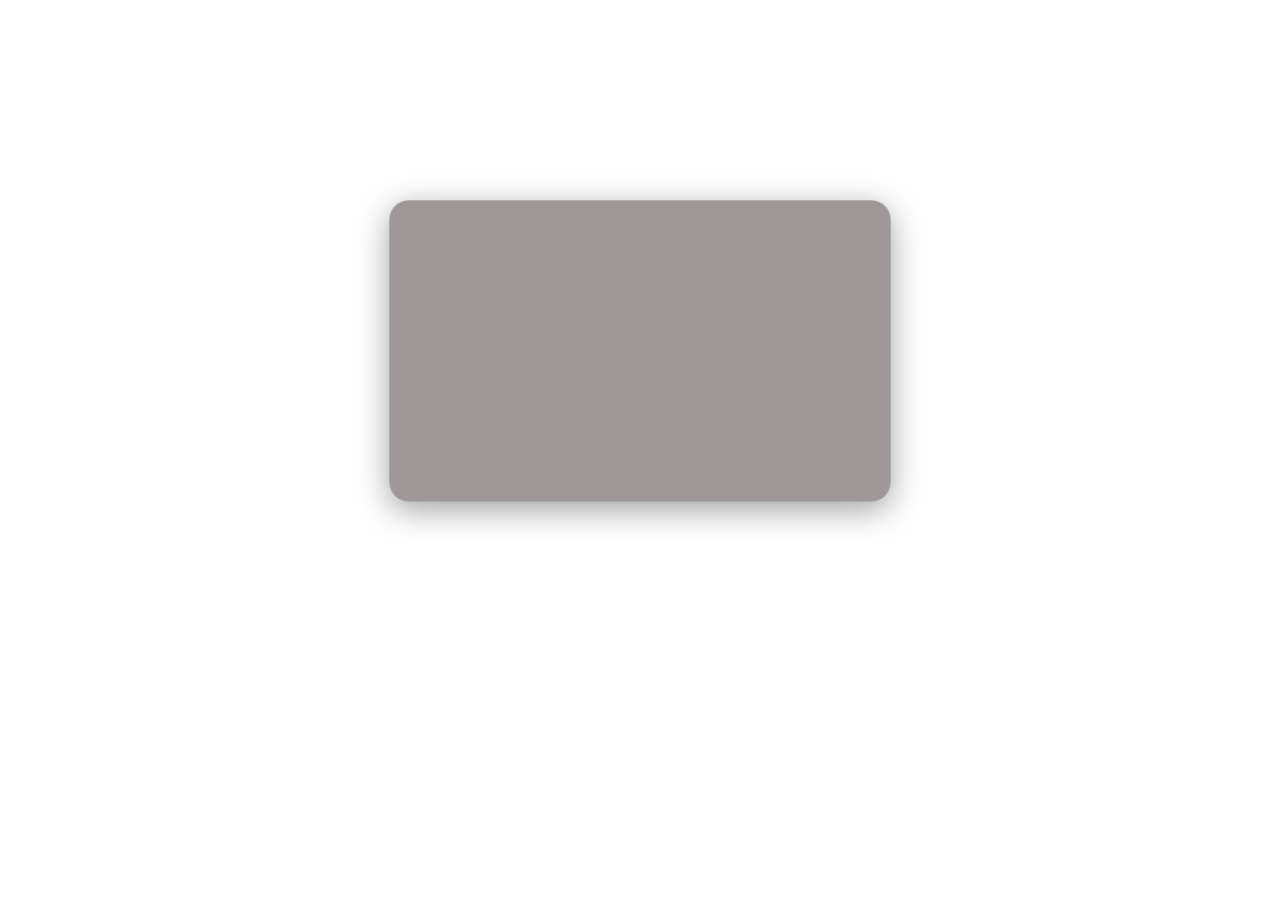
<file: name.html>
<!DOCTYPE html>
<html lang="en">
<head>
    <meta charset="UTF-8">
    <meta name="viewport" content="width=device-width, initial-scale=1.0">
    <title>Document</title>
</head>
<style>
    /* body{
        background: linear-gradient(45deg, #061de3,#e306ca);
    } */
   .container{
    width: 500px;
    height: 300px;
    margin: 200px auto;
   }
   .glass{
    background: linear-gradient(135deg, rgba(100 88 88 / 62%)),rgba(255,255,255,0); 
    backdrop-filter: blur(10px);
    -webkit-backdrop-filter: blur(10px);
    border-radius: 20px;
    border: 1px solid rgba(255,255,255,0.18);
    box-shadow: 0 8px 32px 0 rgba(0,0,0,0.37);
   }
</style>
<body>
  <div class="container glass" ></div>

</body>
</html>
</file>
